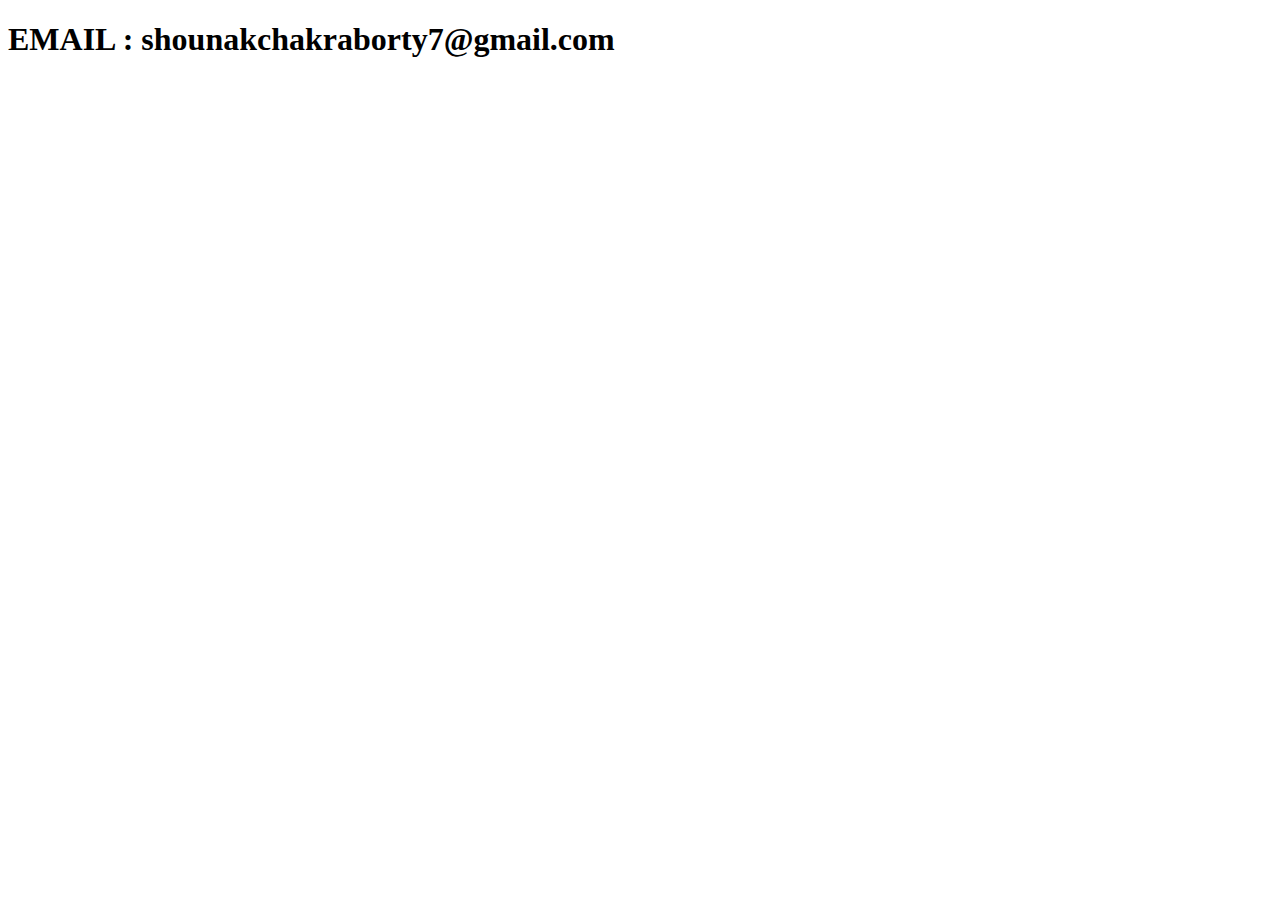
<file: email.html>
<!DOCTYPE html>
<html lang="en">
  <head>
    <meta charset="UTF-8" />
    <meta name="viewport" content="width=device-width, initial-scale=1.0" />
    <title>Email</title>
  </head>
  <body>
    <h1>EMAIL : shounakchakraborty7@gmail.com</h1>
  </body>
</html>
</file>
